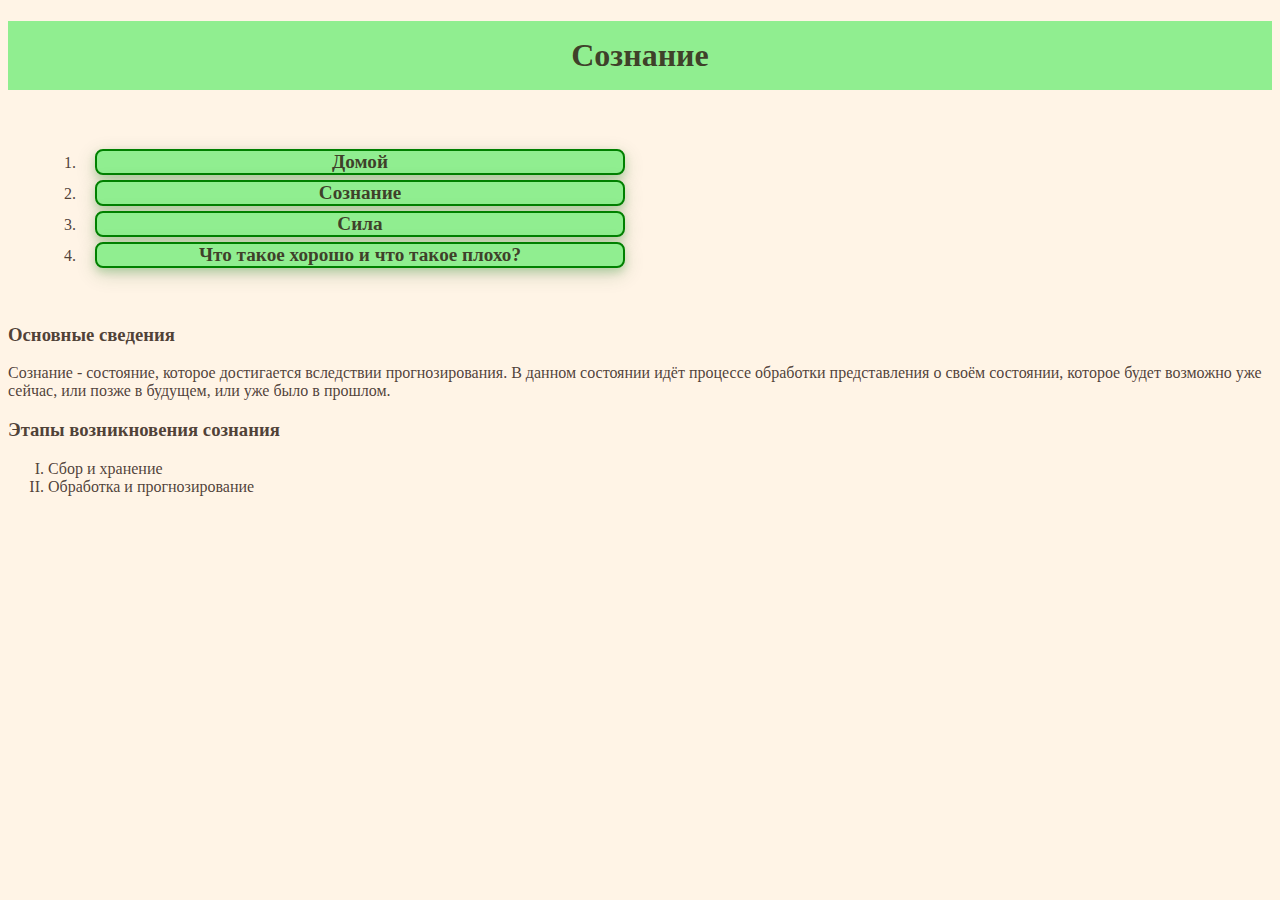
<file: consciousness.html>
<!DOCTYPE html>
<html>
  <head>
    <title> О сознании </title>
    <link rel="stylesheet" type="text/css" href="./css/master.css">
  </head>
  <body>
    <h1> Сознание </h1>

    <!-- navigation -->
    <nav>
      <ol>
        <li><a href="index.html">Домой</a></li>
        <li><a href="./consciousness.html">Сознание</a></li>
        <li><a href="./power.html">Сила</a></li>
        <li><a href="./evilGood.html">Что такое хорошо и что такое плохо?</a></li>
      </ol>
    </nav>

    <div>
      <h3>Основные сведения</h3>
      <p>
        Сознание - состояние, которое достигается вследствии прогнозирования. В данном состоянии идёт процессе обработки представления о своём состоянии, которое будет возможно уже сейчас, или позже в будущем, или уже было в прошлом.
      </p>
    </div>
    <div>
      <h3> Этапы возникновения сознания </h3>
      <ol type="I">
        <li>Сбор и хранение</li>
        <li>Обработка и прогнозирование</li>
      </ol>
    </div>


  </body>
</html>
</file>
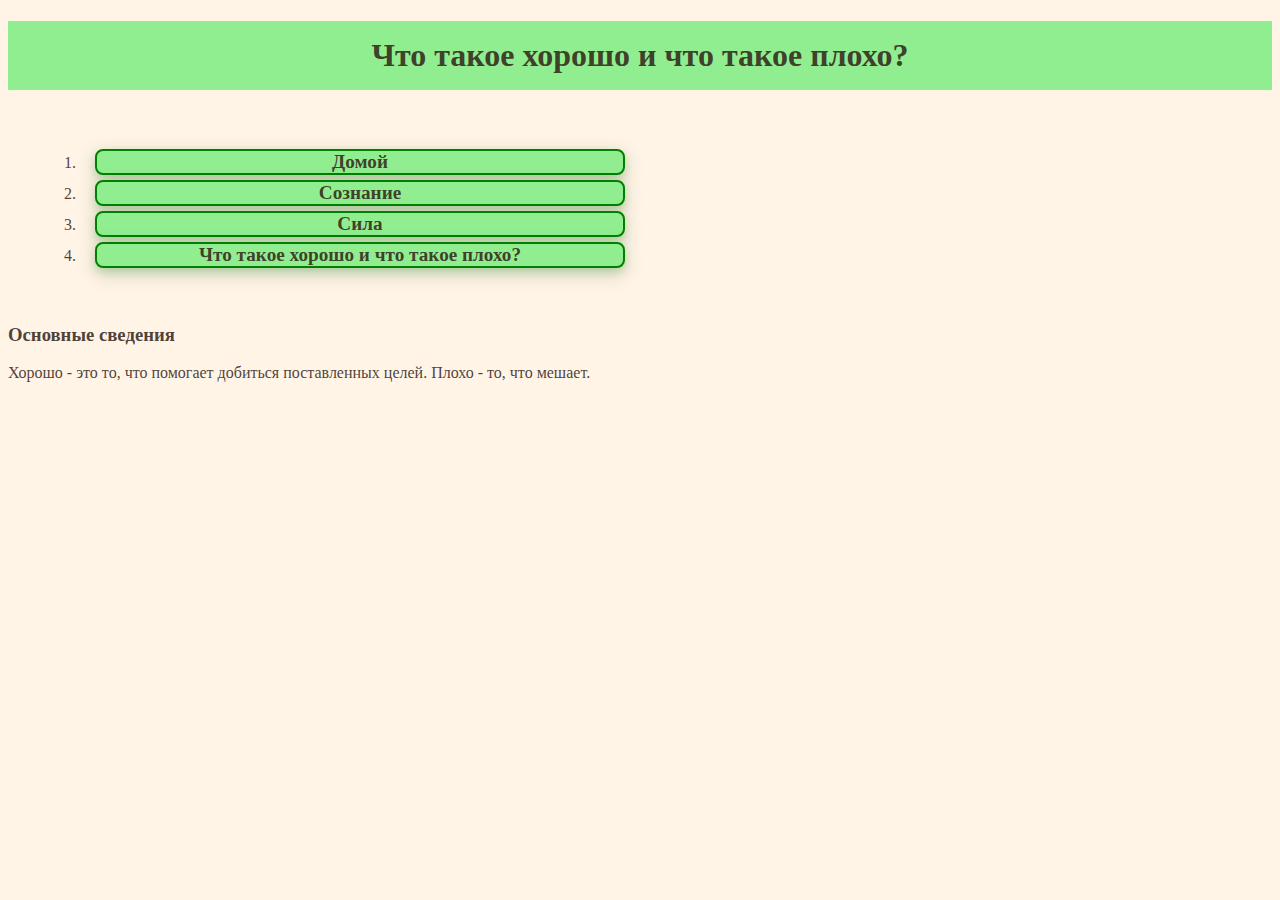
<file: evilGood.html>
<!DOCTYPE html>
<html>
  <head>
    <meta charset="utf-8">
    <title>Хорошо, плохо?</title>
    <link rel="stylesheet" type="text/css" href="./css/master.css">
  </head>
  <body>
    <h1> Что такое хорошо и что такое плохо? </h1>

    <!-- navigation -->
    <nav>
      <ol>
        <li><a href="index.html">Домой</a></li>
        <li><a href="./consciousness.html">Сознание</a></li>
        <li><a href="./power.html">Сила</a></li>
        <li><a href="./evilGood.html">Что такое хорошо и что такое плохо?</a></li>
      </ol>
    </nav>

    <div class="content">
      <h3>Основные сведения</h3>
      <p>
        Хорошо - это то, что помогает добиться поставленных целей. Плохо - то, что мешает.
      </p>
    </div>

  </body>
</html>
</file>
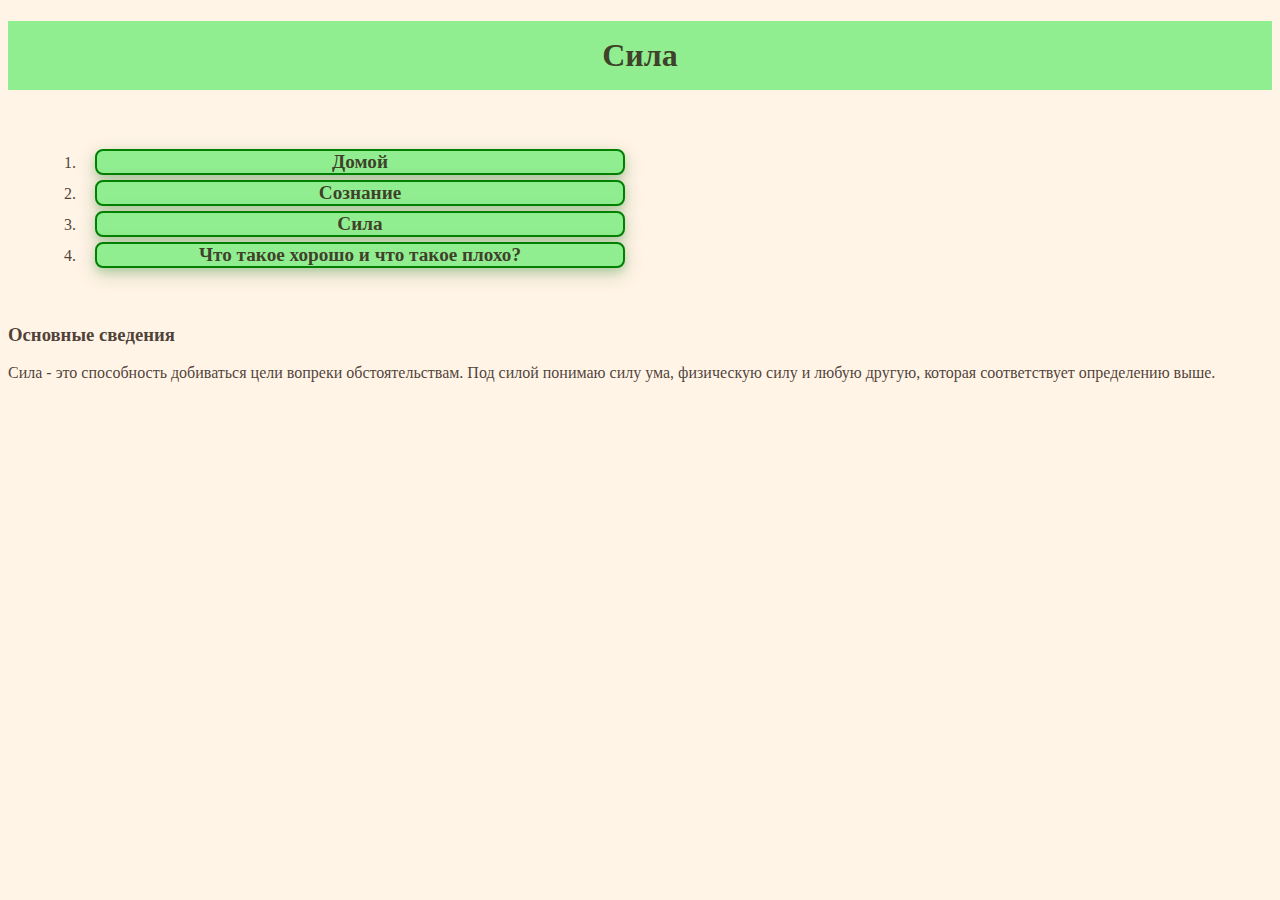
<file: power.html>
<!DOCTYPE html>
<html>
  <head>
    <meta charset="utf-8">
    <title>Сила</title>
    <link rel="stylesheet" href="./css/master.css" type="text/css">
  </head>
  <body>
    <h1> Сила </h1>

    <!-- navigation -->
    <nav>
      <ol>
        <li><a href="index.html">Домой</a></li>
        <li><a href="./consciousness.html">Сознание</a></li>
        <li><a href="./power.html">Сила</a></li>
        <li><a href="./evilGood.html">Что такое хорошо и что такое плохо?</a></li>
      </ol>
    </nav>

  <div class="content">
    <h3>Основные сведения</h3>
    <p>
      Сила - это способность добиваться цели вопреки обстоятельствам. Под силой понимаю силу ума, физическую силу и любую другую, которая соответствует определению выше.
    </p>
  </div>





  </body>
</html>
</file>
<file: css/master.css>
@media only screen and (max-width: 1080px) {
  a.btn {
    margin-bottom: 20px;
    font-size: 1rem;
  }
  .btn:hover {
    font-size: 1.2rem;
  }
}

body {
  background-color: #fff4e6;
  color: hsla(26, 36%, 14%, 0.86);
}

nav {
  padding: 1rem 2rem;
}

h1 {
  background-color: lightgreen;
  text-align: center;
  font-size: 2rem;
  padding: 1rem;
}

h1 a:hover{
  color: #f76707;
  transition: color 0.7s;
}

nav a, a {
  text-decoration: none;
  color: inherit;
  font-weight: bold;
}
nav a {
  font-size: 1.2rem;

}

nav a:hover {
  background-color: #fff4e6;
  border: 3px solid #f76707;
  color: darkgreen;
  font-weight: bolder;
  transition-property: all;
  transition-duration: 0.25s;
  font-size: 1.5rem;
  text-shadow: grey 4px 0 5px;
  box-shadow: 0 0 black;
}


nav a{
  margin: 5px 15px;
  background-color: lightgreen;
  border: 2px solid green;
  border-radius: 0.5rem;
  display: flex;
  justify-content: center;
  align-items: center;
  box-shadow: 0 4px 8px 0 rgba(0, 142, 10, 0.2), 0 6px 20px 0 rgba(0, 80, 8, 0.19);
}

nav {
  display: grid;
  grid-template-columns: 1fr 1fr;
  grid-auto-rows: minmax(70px, auto);
}

.about {
  display: grid;
  padding-top: 1rem;
  padding-left: 6rem;
}
</file>
